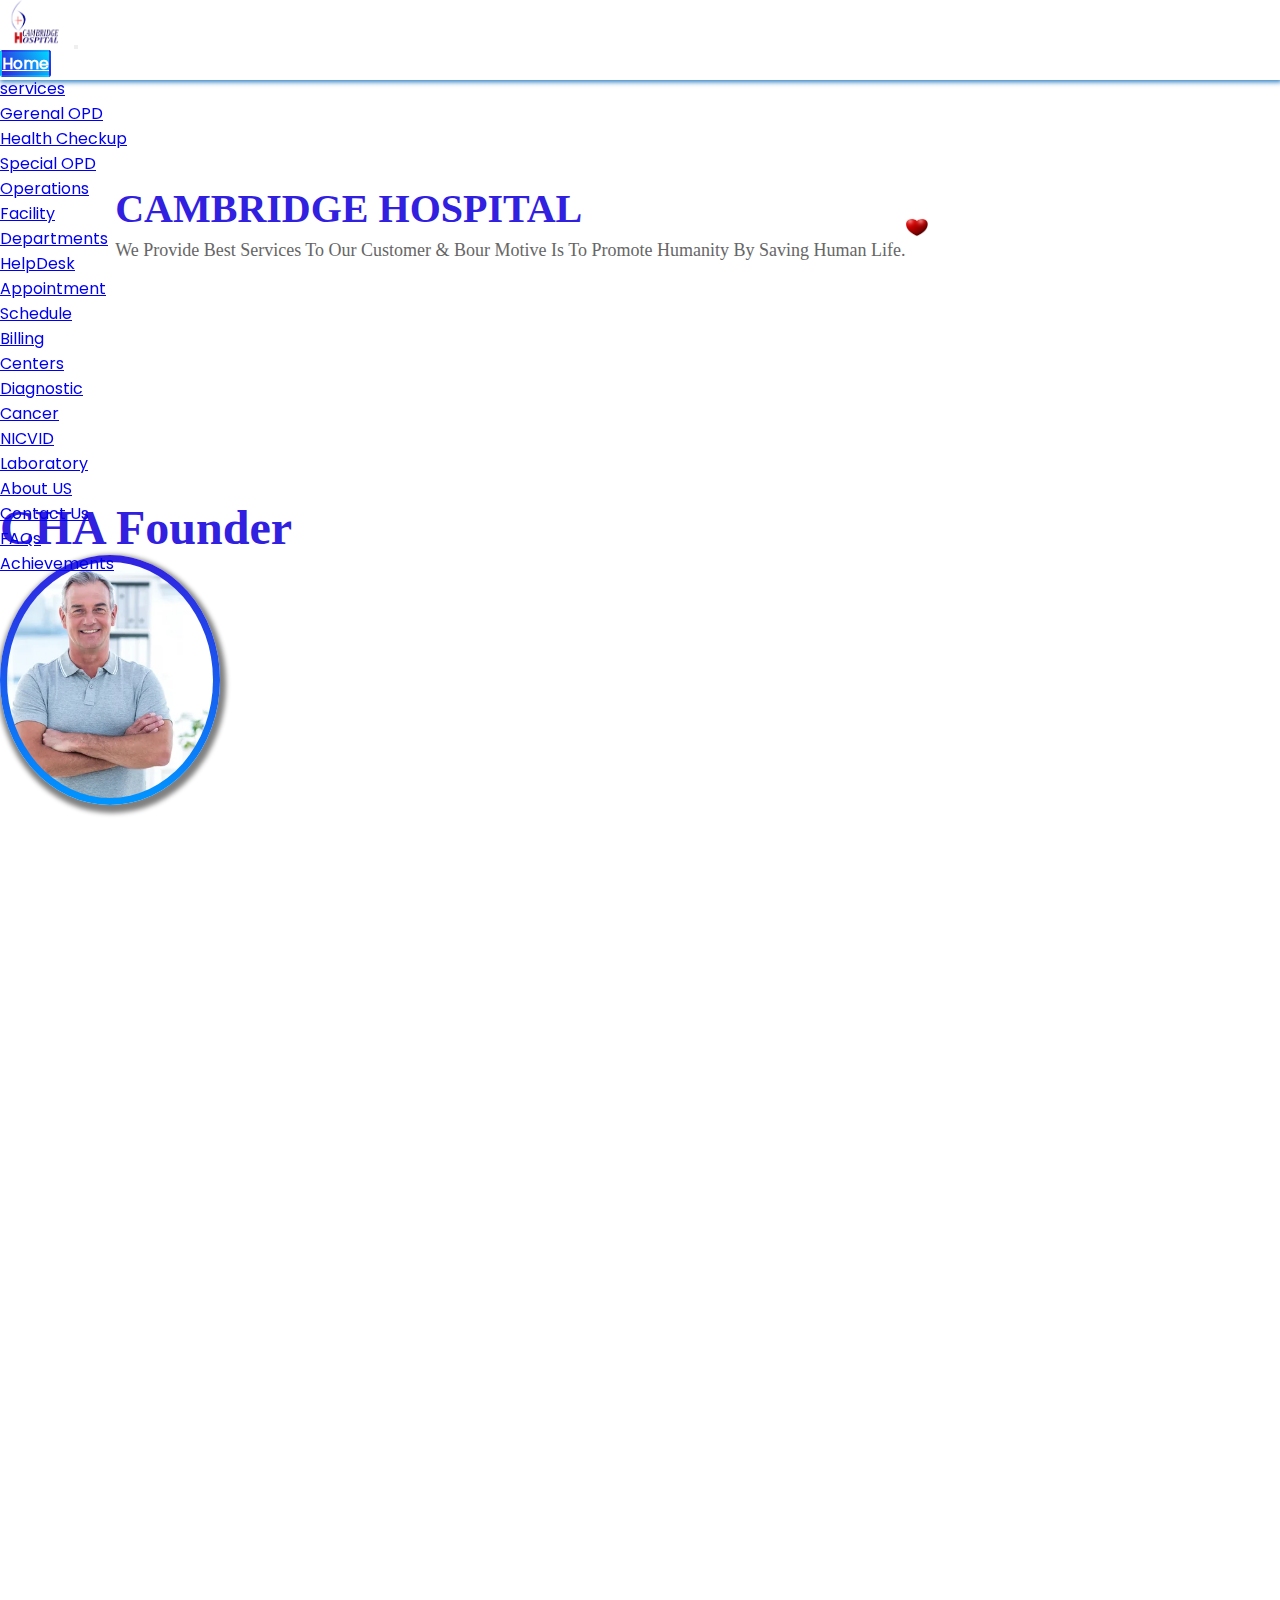
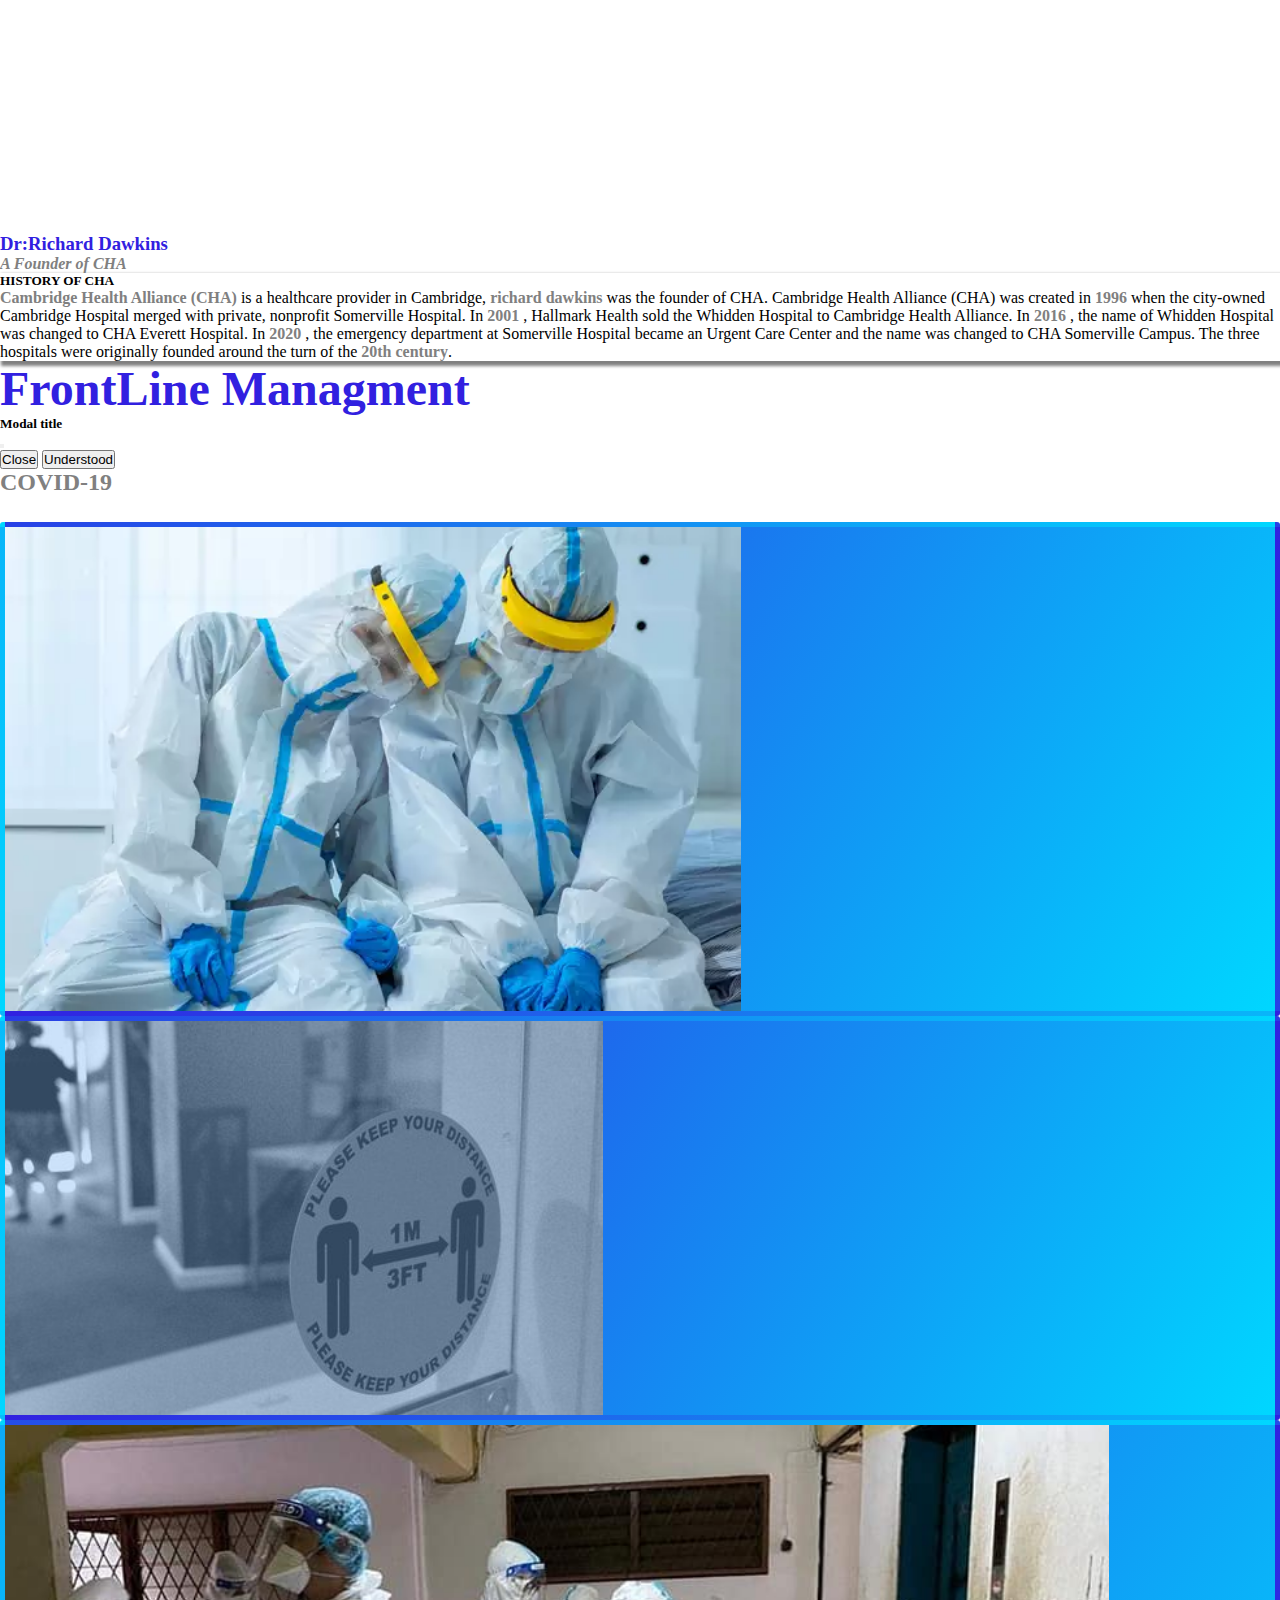
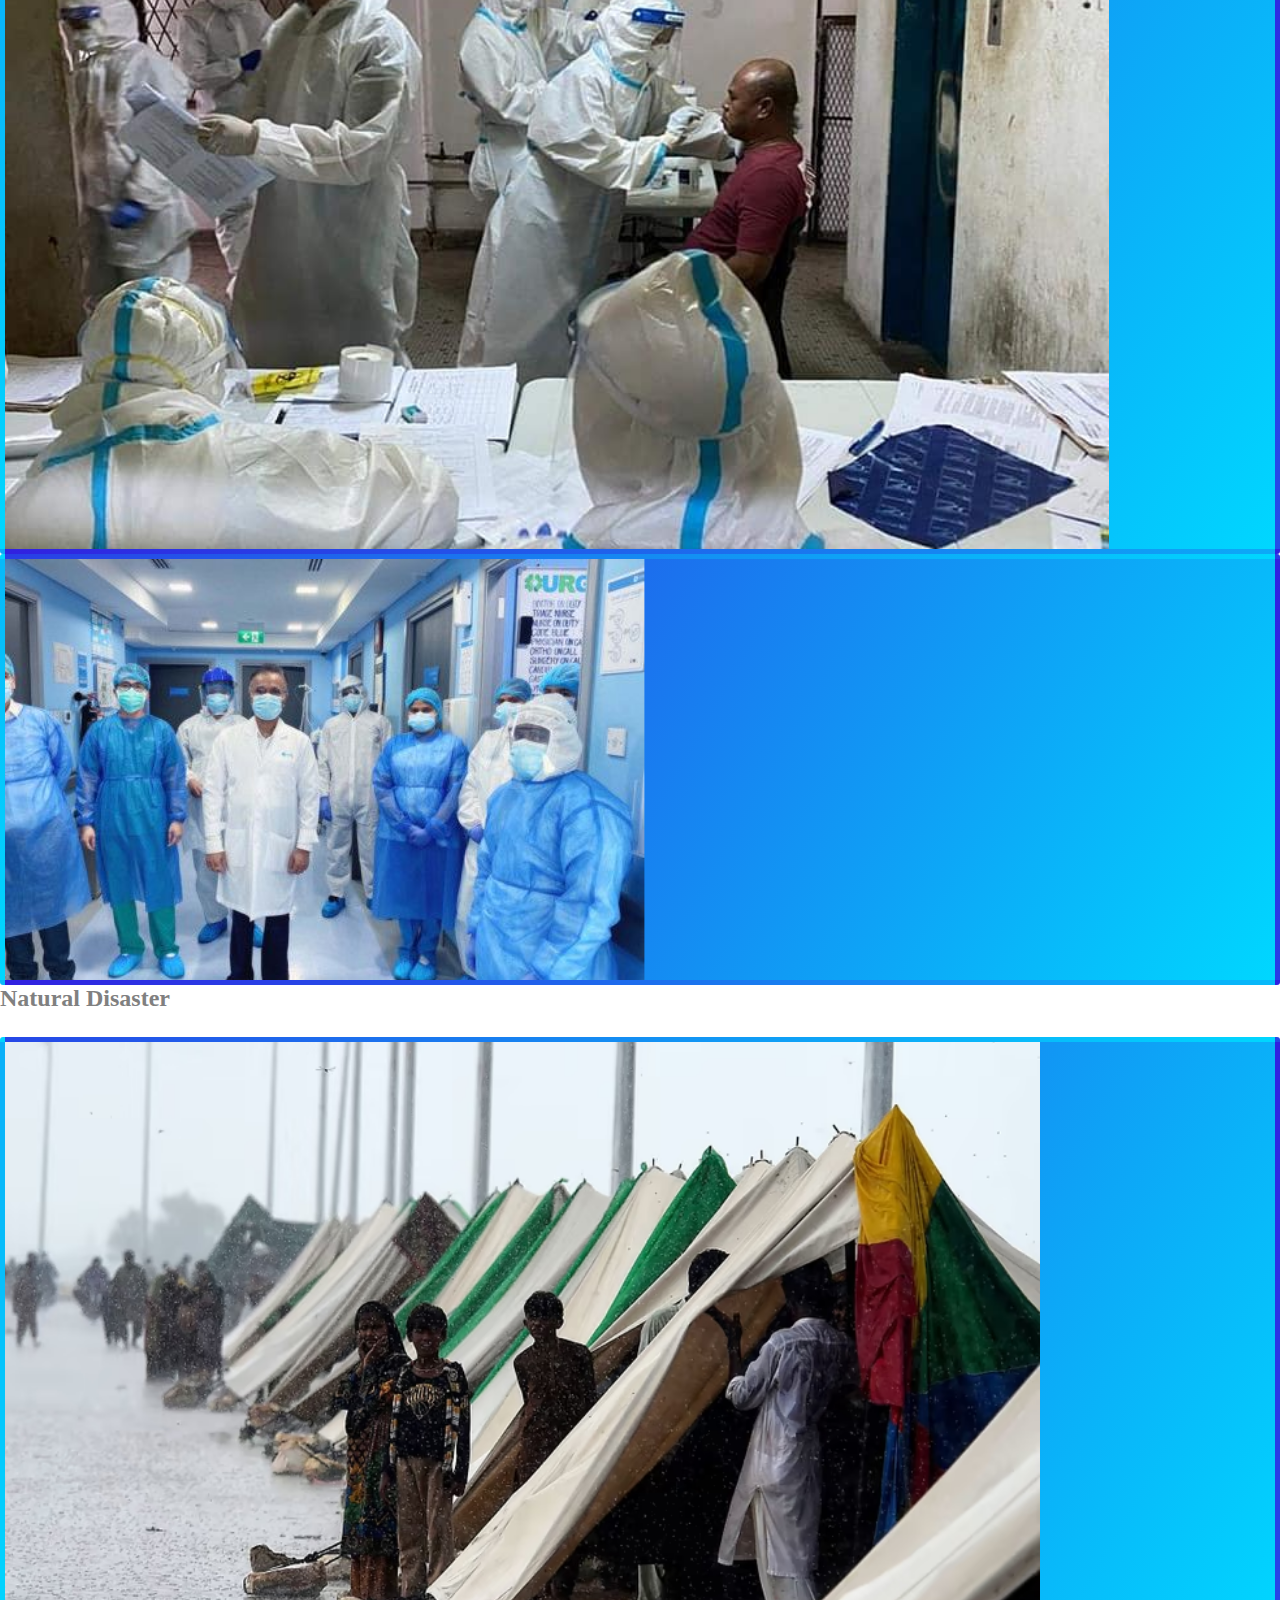
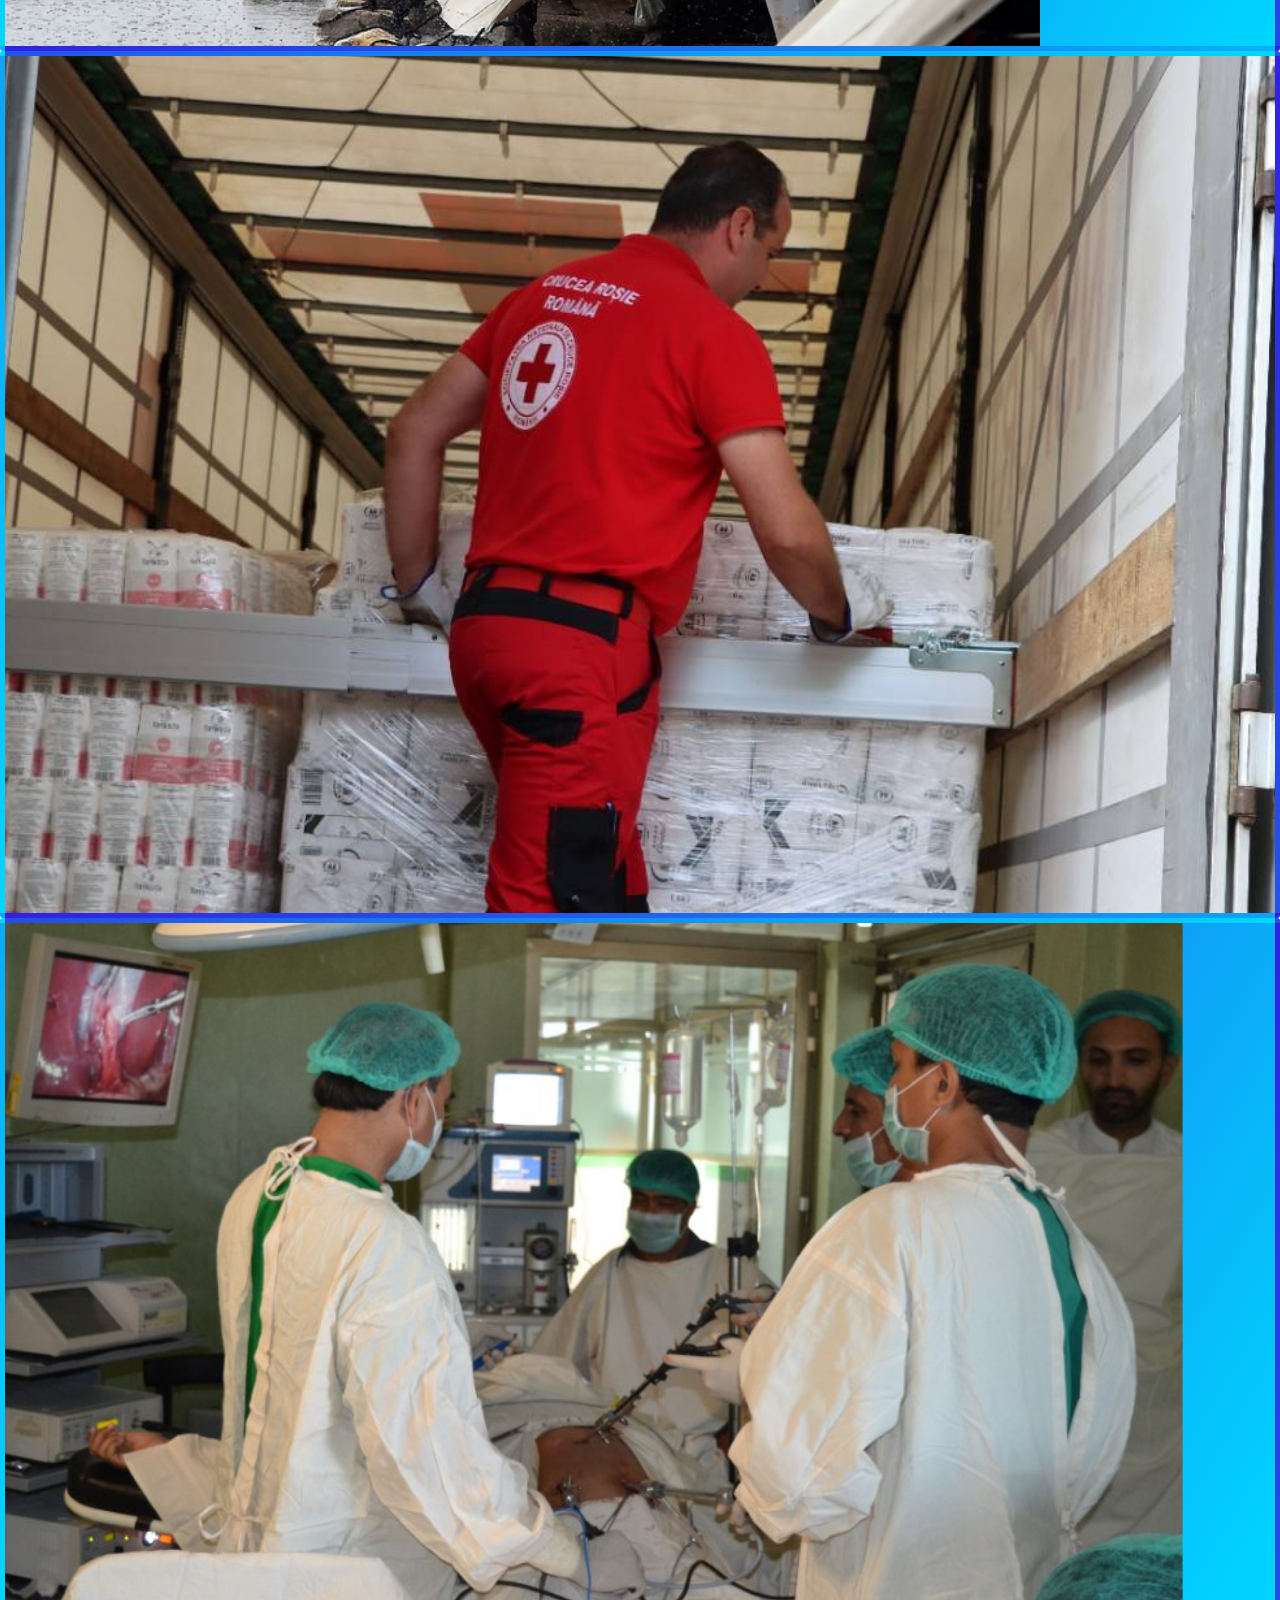
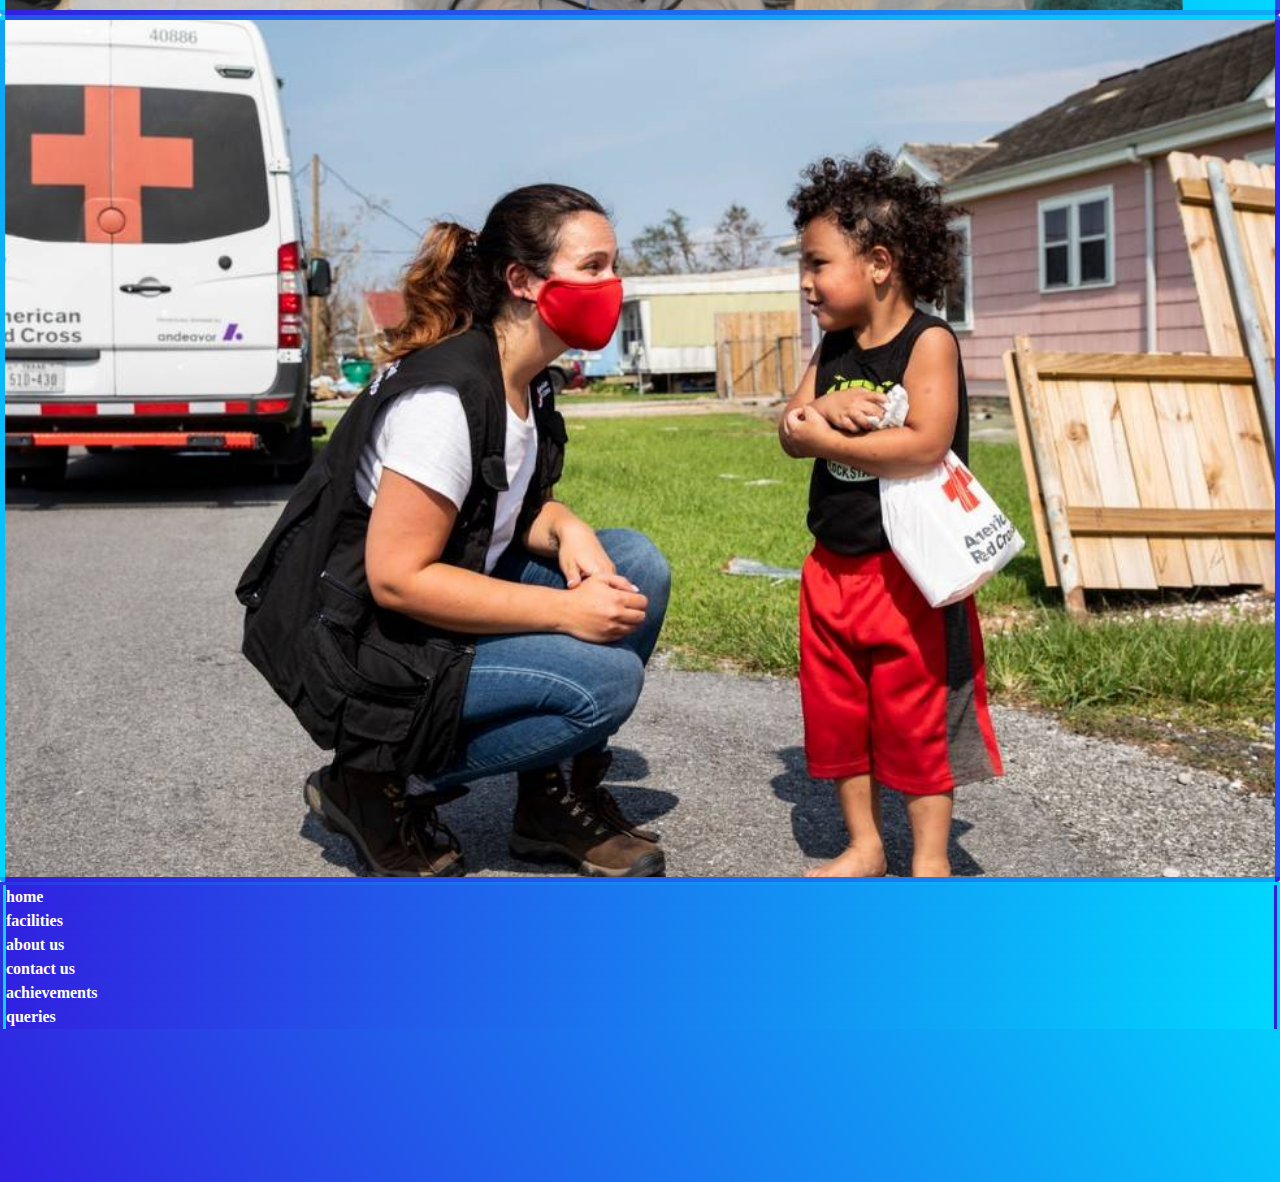
<file: index.html>
<!DOCTYPE html>
<html lang="en">
<head>
  <meta charset="UTF-8">
  <meta http-equiv="X-UA-Compatible" content="IE=edge">
  <meta name="viewport" content="width=device-width, initial-scale=1.0">
  <title>Document</title>
  <script src="js/jquery-3.6.0.min.js"></script>
  <link rel="icon" href="images/logo/logo.png" >
  <link rel="stylesheet" href="css/animate.css">
  <link href="https://cdn.jsdelivr.net/npm/bootstrap@5.0.2/dist/css/bootstrap.min.css" rel="stylesheet" integrity="sha384-EVSTQN3/azprG1Anm3QDgpJLIm9Nao0Yz1ztcQTwFspd3yD65VohhpuuCOmLASjC" crossorigin="anonymous">
  <link rel="stylesheet" href="https://cdnjs.clou0dflare.com/ajax/libs/font-awesome/6.1.2/css/all.min.css" integrity="sha512-1sCRPdkRXhBV2PBLUdRb4tMg1w2YPf37qatUFeS7zlBy7jJI8Lf4VHwWfZZfpXtYSLy85pkm9GaYVYMfw5BC1A==" crossorigin="anonymous" referrerpolicy="no-referrer" />
  <link rel="stylesheet" href="nav.css">
  <link rel="stylesheet" href="home.css">
</head>

<style>
 .ftr-main{
  background-image: linear-gradient(60deg,#3120E0,#00D7FF),
  linear-gradient(120deg,#3120E0,#0096FF);
  border: 2px solid #3120E0;
  /* border-radius: 5px; */
  border: double 3px transparent;
  background-origin: border-box;
 background-clip:border-box;
  height: 300px;
 }
 .a{
  /* background-color: blue; */

 }
 .ftr-list{
  background-color: transparent;
 }
 .ftr-main .ftr-list li{

  border: double 3px transparent;
  /* background-color: linear-gradient(60deg,#3B9AE1,#00D7FF); */
  background-image: linear-gradient(60deg,#3120E0,#00D7FF),
  linear-gradient(60deg,#3120E0,#0096FF);
  /* background-color: linear-gradient(); */
  background-origin: padding-box;
 background-clip: border-box;
 }
 .ftr-main .ftr-list li a{
  text-decoration: none;
  color: #fff;
  font-weight: 700;
 }
</style>
<body>
  <!-- header start -->
  <header class="container-fluid-lg">
    <nav class="navbar navbar-expand-md navbar-light mynav" >
      <div class="container-fluid">
        <a class="navbar-brand" href="#"><img src="images/logo/logo1.png" alt="logo" width="70px"></a>
        <button class="navbar-toggler" type="button" data-bs-toggle="collapse" data-bs-target="#navbarNavDropdown" aria-controls="navbarNavDropdown" aria-expanded="false" aria-label="Toggle navigation">
          <span class="navbar-toggler-icon"></span>
        </button>
        <div class="collapse navbar-collapse " id="navbarNavDropdown">
          <ul class="navbar-nav ms-auto navi">
            <li class="nav-item">
              <a class="nav-link active" aria-current="page" href="#">Home</a>
            </li>
            <li class="nav-item dropdown">
              <a class="nav-link dropdown-toggle" href="#" id="services_dropdown" role="button" data-bs-toggle="dropdown" aria-expanded="false">services</a>
              <ul class="dropdown-menu" aria-labelledby="services_dropdown">
                <li><a class="dropdown-item" href="#">Gerenal OPD</a></li>
                <li><a class="dropdown-item" href="#">Health Checkup</a></li>
                <li><a class="dropdown-item" href="#">Special OPD</a></li>
                <li><a class="dropdown-item" href="#">Operations</a></li>
              </ul>
            </li>
            <li class="nav-item">
              <a class="nav-link" href="#">Facility</a>
            </li>
            <li class="nav-item dropdown">
              <a class="nav-link dropdown-toggle" href="#" id="navbarDropdownMenuLink" role="button" data-bs-toggle="dropdown" aria-expanded="false">
              Departments
              </a>
              <ul class="dropdown-menu" aria-labelledby="navbarDropdownMenuLink">
                <li><a class="dropdown-item" href="#">HelpDesk</a></li>
                <li><a class="dropdown-item" href="#">Appointment</a></li>
                <li><a class="dropdown-item" href="#">Schedule</a></li>
                <li><a class="dropdown-item" href="#">Billing</a></li>
              </ul>
            </li>
            <li class="nav-item dropdown">
              <a class="nav-link dropdown-toggle" href="#" id="centers" role="button" data-bs-toggle="dropdown" aria-expanded="false">
              Centers
              </a>
              <ul class="dropdown-menu" aria-labelledby="centers">
                <li><a class="dropdown-item" href="#">Diagnostic </a></li>
                <li><a class="dropdown-item" href="#">Cancer</a></li>
                <li><a class="dropdown-item" href="#">NICVID</a></li>
                <li><a class="dropdown-item" href="#">Laboratory</a></li>
              </ul>
            </li>
            <li class="nav-item">
              <a class="nav-link "  href="about.html">About US </a>
              <li class="nav-item">
                <a class="nav-link " href="#">Contact Us</a>
              </li>
              <li class="nav-item">
                <a class="nav-link "  href="#">FAQs</a>
              </li>
              <li class="nav-item">
                <a class="nav-link "  href="#">Achievements</a>
              </li>
            </li>
          </ul>
        </div>
      </div>
    </nav>
  </header>
    <!-- header end -->
<!-- Slide Section Start -->
   
    <div class="container-sm s-con">


<div id="dot-slider" class="carousel" data-bs-ride="carousel">
  
  <section class="container-fluid ">
    <div class="carousel-inner">
      <div class="carousel-item active">
        <div class="row my-4" >
          <div class="col-11 mx-auto" id="offers">
            <div class="row gy-2 slide">
              <div class="col-12 col-md-6 content">
               
                <h3>cambridge hospital</h3>
                <p>
                  we provide best services to our customer & bour motive is to promote humanity by saving human life.
                </p>
              </div>
              <div class="col-12 col-md-6 image">
                <img src="images/heart/h1.png" id="heart" height="20px" alt="heart">
              </div>
            </div>
          </div>
        </div>
      </div>
   
    </div>
  </section>
  </div>
</div>
<!-- Slider Section End -->
<!-- founder details start -->
<section >
  <div class="container-md f-con">
  <div class="row ">
    <h1 class="text-center">CHA Founder</h1>
    <div class="col-lg-4 col-md-3 col-sm-12" id="card1">
<div class="card p_img mx-auto ">

</div>
<div class="p-ftr">
  <h3 class="text-center ">Dr:Richard Dawkins</h3>
<p class="text-center ">A Founder of CHA</p>
</div>
    </div>
    <div class="col-lg-8 col-md-9 col-sm-12" id="card2">
      <div class="card text-dark text-justify  mt-5 h-para" >
        <div class="card-body">
          <h5 class="card-title">HISTORY OF CHA</h5>
          <p class="card-text ">
            <span>Cambridge Health Alliance (CHA)</span> is a healthcare provider in Cambridge,
   <span>richard dawkins</span> was the founder of CHA.
  Cambridge Health Alliance (CHA) was created in <span>1996 </span> when the city-owned 
  Cambridge Hospital merged with private, nonprofit Somerville Hospital. 
  In <span>2001</span> , Hallmark Health sold the Whidden Hospital to Cambridge Health Alliance. 
  In <span>2016</span> , the name of Whidden Hospital was changed to CHA Everett Hospital.
   In <span>2020</span> , the emergency department at Somerville Hospital became an Urgent 
   Care Center and the name was changed to CHA Somerville Campus. 
   The three hospitals were originally founded around the 
   turn of the <span>20th century</span>.
          </p>
        </div>
      </div>


    </div>
  </div>
  </div>
</section>
<!-- founder details end -->
 <!-- achivevment start -->
<section>
  <div class="container-md ac-sec my-auto">
    <h1 class="text-center">FrontLine Managment</h1>
    <!-- modal -->
    <div class="modal fade modal-dialog modal-dialog-scrollable " id="mymodal" data-bs-backdrop="static" data-bs-keyboard="false" tabindex="-1" aria-labelledby="staticBackdropLabel" aria-hidden="true">
      <div class="modal-dialog  ">
        <div class="modal-content">
          <div class="modal-header">
            <h5 class="modal-title" id="staticBackdropLabel">Modal title</h5>
            <button type="button" class="btn-close" data-bs-dismiss="modal" aria-label="Close"></button>
          </div>
          <div class="modal-body ">
            <!-- <p>Lorem ipsum dolor sit amet consectetur adipisicing elit. Consectetur magnam sint distinctio repudiandae provident officia, ullam voluptas accusamus eius eos maiores quisquam suscipit accusantium inventore ducimus quod laborum? Velit nisi facilis quaerat corporis aspernatur labore ut! Dolor mollitia magnam fuga nemo neque alias nihil, iste, animi, earum placeat atque expedita nulla! Cum, voluptate? Quas minus molestias voluptatibus rerum ratione reprehenderit numquam enim, tempora quos ullam dolorem velit voluptatem pariatur quod sint perferendis ipsam architecto quisquam iste natus repellendus placeat sed praesentium? Officia incidunt ullam eligendi labore in consequuntur aliquam debitis qui fuga, odit ipsa corporis quod aut quaerat doloremque consequatur laudantium impedit eaque magni ut iusto. Sunt, totam officia qui a natus non ab necessitatibus fugit voluptate assumenda cupiditate inventore impedit esse sapiente fugiat, reprehenderit vero quae? Earum culpa reiciendis ea voluptatibus dignissimos inventore ab eos temporibus quia, voluptatum, iste, id impedit laboriosam quidem illum similique? Nostrum temporibus eaque praesentium odit ullam molestiae officiis animi in, iure quaerat repellat laborum voluptatum perferendis, ab doloremque impedit quisquam! Nobis minima cumque veritatis quos ullam iusto dolores. Mollitia libero tenetur laudantium aliquid doloribus provident omnis quia, saepe quidem necessitatibus, nemo neque, at cum ad similique reiciendis! Fugit, ipsum repellat quam dolore consequatur modi voluptatibus sint voluptatum ad animi voluptas cumque vel, facere consequuntur aspernatur repellendus aliquam sequi veniam inventore similique iusto ipsam perferendis iure doloribus. Enim, sit ut. Quis recusandae ex omnis vero illo tempore ullam optio. Voluptate aperiam qui officia consectetur illo ex ducimus magnam itaque aut quibusdam alias consequatur illum, beatae recusandae debitis non dicta incidunt provident perspiciatis optio facere aspernatur? Animi fuga architecto totam, minus cum consequuntur reiciendis, corrupti ad vitae deserunt beatae in itaque voluptatem enim, officia suscipit pariatur autem! Eveniet rerum sit tempore ducimus iusto fugit porro esse id quis autem, sunt voluptatum totam labore a repellat quisquam sapiente numquam repellendus voluptatem hic dicta perspiciatis sint blanditiis necessitatibus. Dolor rem quos, et amet at cum similique rerum pariatur libero iusto adipisci doloribus, necessitatibus consequatur, distinctio tenetur totam. Fugiat harum omnis asperiores vitae tempore. Qui eveniet iure natus quae, in voluptatem dolores aspernatur quia placeat nobis quasi totam dolorum quod fuga, quam neque ex ab molestias iusto? Ea id facilis ipsam optio voluptatibus in iure ut accusamus nobis reiciendis autem magni modi libero corrupti similique reprehenderit, laboriosam rerum sunt quam vel ullam nulla nihil? Saepe quasi atque deserunt reiciendis amet pariatur quisquam maiores dignissimos, impedit in perspiciatis, aspernatur repellat.</p> -->
          </div>
          <div class="modal-footer">
            <button type="button" class="btn btn-secondary" data-bs-dismiss="modal">Close</button>
            <button type="button" class="btn btn-primary">Understood</button>
          </div>
        </div>
      </div>
    </div>
    <!-- modal  -->
    <!-- covid 19 -->
    <div class="row mt-3">
      <h2 class="text-center text2">COVID-19 </h2>
      <div class="col-lg-3 col-md-4 col-sm-12 mb-3 cover">
       
  
      
      <div class="card covid-card" 
      >
        <img class="img-fluid" data-bs-toggle="modal" data-bs-target="#mymodal" src="images/corona/covid0.webp" alt="">
      </div>
     
   
       
    
      </div>
      <div class="col-lg-3 col-md-4 col-sm-12 mb-3 cover">
        <div class="card covid-card">
          <img class="img-fluid" src="images/corona/covid5.jpg" alt="">
        </div>
      </div>
      <div class="col-lg-3 col-md-4 col-sm-12 mb-3 cover">
        <div class="card covid-card">
          <img class="img-fluid" src="images/corona/covid4.jpg" alt="">
        </div>
      </div>
      <div class="col-lg-3 col-md-4 col-sm-12 mb-3 cover">
        <div class="card covid-card">
          <img class="img-fluid" src="images/corona/covid12.jpg" alt="">
        </div>
      </div>
    </div>
    <!-- covid 19 -->
    <!-- Modal -->

    <!-- flood disaster -->
    <div class="row   mt-3">
      <h2 class="text-center text2">Natural Disaster</h2>
      <div class="col-lg-3 col-md-4 col-sm-12 mb-3 cover">
        <div class="card covid-card ">
          <img class="img-fluid" src="images/flood/fld13.avif" alt="">
        </div>
        
      </div>
      <div class="col-lg-3 col-md-4 col-sm-12 mb-3 cover">
        <div class="card covid-card">
          <img class="img-fluid" src="images/flood/fld12.jpeg" alt="">
        </div>
      </div>
      <div class="col-lg-3 col-md-4 col-sm-12 mb-3 cover">
        <div class="card covid-card">
          <img class="img-fluid" src="images/flood/fld4.jpg" alt="">
        </div>
      </div>
      <div class="col-lg-3 col-md-4 col-sm-12 mb-3 cover">
        <div class="card covid-card">
          <img class="img-fluid" src="images/flood/fld11.jpeg" alt="">
        </div>
      </div>
    </div>
    <!-- flood disaster -->
  </div>
</section>
 <!-- achivevment end -->
 <!--footer start  -->
 <footer class="container-fluid ftr-main">
<div class="row mt-3 a">
  <div class="col-lg-4 col-md-4 col-sm-12 mt-3 mx-3">
    <ul class="list-group ftr-list">
      <li class="list-group-item"><a href="">home</a></li>
      <li class="list-group-item"> 
        <a href="">facilities</a>
      </li>
      <li class="list-group-item">
        <a href="">about us</a>
      </li>
      <li class="list-group-item">
        <a href="">contact us </a>
      </li>
      <li class="list-group-item">
        <a href="">achievements</a>
      </li>
      <li class="list-group-item">
        <a href="">queries</a>
      </li>
    </ul>
  </div>
  <div class="col-lg-4 col-md-4 col-sm-12">
    
  </div>
</div>
 </footer>
 <!-- footer end -->


    <script>
      $(document).ready(function(){
      //  var heart=$("#heart").css("height","20px");
      //  if(heart=="200px"){
      //   $("#heart").addClass('animate__animated animate__rotateIn')
      //  }
       $(window).scroll(function()
       {
        var pos_card = $(document).scrollTop();
        if(pos_card > 0 && pos_card < 210){
          $("#card1").addClass("animate__animated animate__slideInLeft");
          $("#card2").addClass("animate__animated animate__slideInRight");
        }
       })
      })
    </script>
   <!-- <script src="https://cdn.jsdelivr.net/npm/@popperjs/core@2.9.2/dist/umd/popper.min.js" integrity="sha384-IQsoLXl5PILFhosVNubq5LC7Qb9DXgDA9i+tQ8Zj3iwWAwPtgFTxbJ8NT4GN1R8p" crossorigin="anonymous"></script> -->
   <!-- <script src="https://cdn.jsdelivr.net/npm/bootstrap@5.0.2/dist/js/bootstrap.min.js" integrity="sha384-cVKIPhGWiC2Al4u+LWgxfKTRIcfu0JTxR+EQDz/bgldoEyl4H0zUF0QKbrJ0EcQF" crossorigin="anonymous"></script> -->
  <script src="https://cdn.jsdelivr.net/npm/bootstrap@5.0.2/dist/js/bootstrap.bundle.min.js" integrity="sha384-MrcW6ZMFYlzcLA8Nl+NtUVF0sA7MsXsP1UyJoMp4YLEuNSfAP+JcXn/tWtIaxVXM" crossorigin="anonymous"></script>
</body>
</html>
</file>
<file: nav.css>
*{
    margin: 0;
    padding: 0;
    box-sizing: border-box;
 
  }
  html {
    scroll-behavior: smooth;
  }
  @font-face {
    font-family: "aldarich";
    src: url("fonts/Aldrich/Aldrich-Regular.ttf");
  }
  @font-face {
    font-family: "nicon";
    src: url("fonts/Niconne/Niconne-Regular.ttf");
  }
  @font-face {
    font-family: "poppins";
    src: url("fonts/Poppins/Poppins-Regular.ttf");
  }
  /* nav start */
 .mynav{
  width: 100%;
box-shadow: 1px 1px 5px 1px #277BC0;
position: relative;
height: 80px;

 }
 header{
  width: 100%;
  position: fixed;
  z-index: 100;
  background-color: #fff;
 }
 
 .mynav li a {
  /* transition: all .3s ; */
  font-family: "poppins"!important;
 }
 .mynav li:hover{
  border: 3px solid #3120E0;
  /* border-image: linear-gradient(60deg,#3120E0,#0096FF);
  border-image-slice: 1; */
  border-radius: 5px;
  border: double 3px transparent;
  background-image: linear-gradient(#fff,#fff),
  linear-gradient(60deg,#3120E0,#0096FF);
 background-origin: border-box;
 background-clip: content-box,border-box;
 
 
 }
.nav-item .active {
  border: 1px solid #3120E0;
  border-radius: 3px;
border: double 2px transparent;
  /* background-color: linear-gradient(60deg,#3B9AE1,#00D7FF); */
  background-image: linear-gradient(60deg,#3120E0,#00D7FF),
  linear-gradient(60deg,#3120E0,#0096FF);
  /* background-color: linear-gradient(); */
  background-origin: padding-box;
 background-clip: border-box;
 color: #fff!important;
 font-weight: bold;
}
/* nav end */


@media screen and (max-width:750px) {
  .navi{
    max-width: auto !important;
    position: relative !important;
    top: 15px;
    left: 0%;
  font-size: 18px;
    background-color: #fff;
    border: 1px solid #3120E0;
    
  }
  .navi li{
   text-align: center;
  }
}
</file>
<file: home.css>
/* slider section start */
.s-con{
    position: relative;
    top: calc(100vh/8);
    height: 500px;
    /* border: 1px solid; */
  
    
  /* background-color:greenyellow; */
  }
  .carousel-item{
    padding: 2rem 9%;
  }
  .slide{
    align-items: center;
    flex-wrap: wrap;
    padding-top: 40px;
    display: flex;
    text-transform: uppercase;
  }
  .carousel-inner{
    padding: 0;
    position: relative;
  }
  .slide .content{
    animation: slideContent .3s linear .5s backwards;
  } 
  @keyframes slideContent{
    0%{
        opacity: 0;
        transform: translatey(-10rem);
    }
  }
  .image img{
  float: right;
  position: relative;
  /* transition: all .5s linear  ; */
  animation: size 1s ease-in infinite
  alternate ;
  
  
  }
  /* .image img:hover{
  height: 200px;
  transform: translateY(90deg);
  } */
  @keyframes size {
  from{
    /* transform:rotate3d(0); */
    height: 20px;
  } to{
    /* transform: rotate3d(0,1,0,60deg); */
    height: 200px;
    
  }
  }
  
  .slide .content h3{
    font-size: 40px;
    color: #3120E0;
  }
  .slide .content p{
    font-size: 18px;
    color: #666;
    padding: .5rem 0;
    text-transform: capitalize;
  }
  
  /*  slider section end*/
  /* histor strat */
  .f-con{
    /* height: 400px; */
    /* background-color: #666; */
  }
  
   .p_img{
    border: 3px solid #3120E0;
    border: double 7px transparent;
    background-image: url("images/profile/p1.jpg"),linear-gradient(#3120E0,#0096FF),
    linear-gradient(90deg,#3120E0,#0096FF);
    background-position: center;
    background-size: cover;
    background-origin: border-box;
   background-clip: content-box,border-box;
    height: 250px;
    max-width:220px;
   border-radius: 50% 50% !important;
   box-shadow: 2px 4px 5px 4px gray;
  
   }  
  .p-ftr{
    margin-top: calc(100% - 250px - 2px );
  
  }
  .p-ftr h3{
    color: #3120E0;
  }
  .p-ftr p{
    color: gray;
    font-size: 1em;
    font-style: oblique;
    font-weight: bold;
  }
  .h-para{
    box-shadow: 3px 3px 3px 2px gray;
  }
  h1{
    color: #3120E0;
    font-size: 3em;
  }
  span{
    color: grey;
    font-weight: bold;
    font-size: 1em;
  }
  /* history end */
  /* achevemnet start */
  .ac-sec{
    /* height: 400px; */
    /* background-color: gray; */
    
   }
   .covid-card{
    /* height: 200px;
    max-width: 200px; */
    border: 4px solid #3120E0;
    border-radius: 3px;
  border: double 5px transparent;
    /* background-color: linear-gradient(60deg,#3B9AE1,#00D7FF); */
    background-image: linear-gradient(120deg,#3120E0,#00D7FF),
    linear-gradient(60deg,#3120E0,#0096FF);
    background-color: linear-gradient();
    background-origin: padding-box;
   background-clip: border-box;
  transition:  .3s linear;
  overflow: hidden;
   }
  .cover .covid-card img{
  
    transition: .3s ease-in-out;
    transform: scale(1.3);
  }
  .cover .covid-card:hover img{
    transform: scale(1);
    cursor: pointer;
    
  }
  .cover .covid-card:hover{
    box-shadow: 2px 2px 6px 6px gray;
  }
  .text2{
    color: gray;
    font-size: 1.5em;
    font-weight: bolder;
    padding-bottom: 2%;
  }
  /* achevemnet end */
  /*mq history start */
  @media screen and (min-width:600px) and (max-width:950px)  {
    .p_img{
     margin-top:calc(100%/2);
    }
    .p-ftr h3{
      margin-top:calc(100%/1.5);
    }
  }
  /*mq history end */
  @media screen and (min-width:200px) and (max-width:600px){
    .image{
      display: none;
    }
  }
</file>
